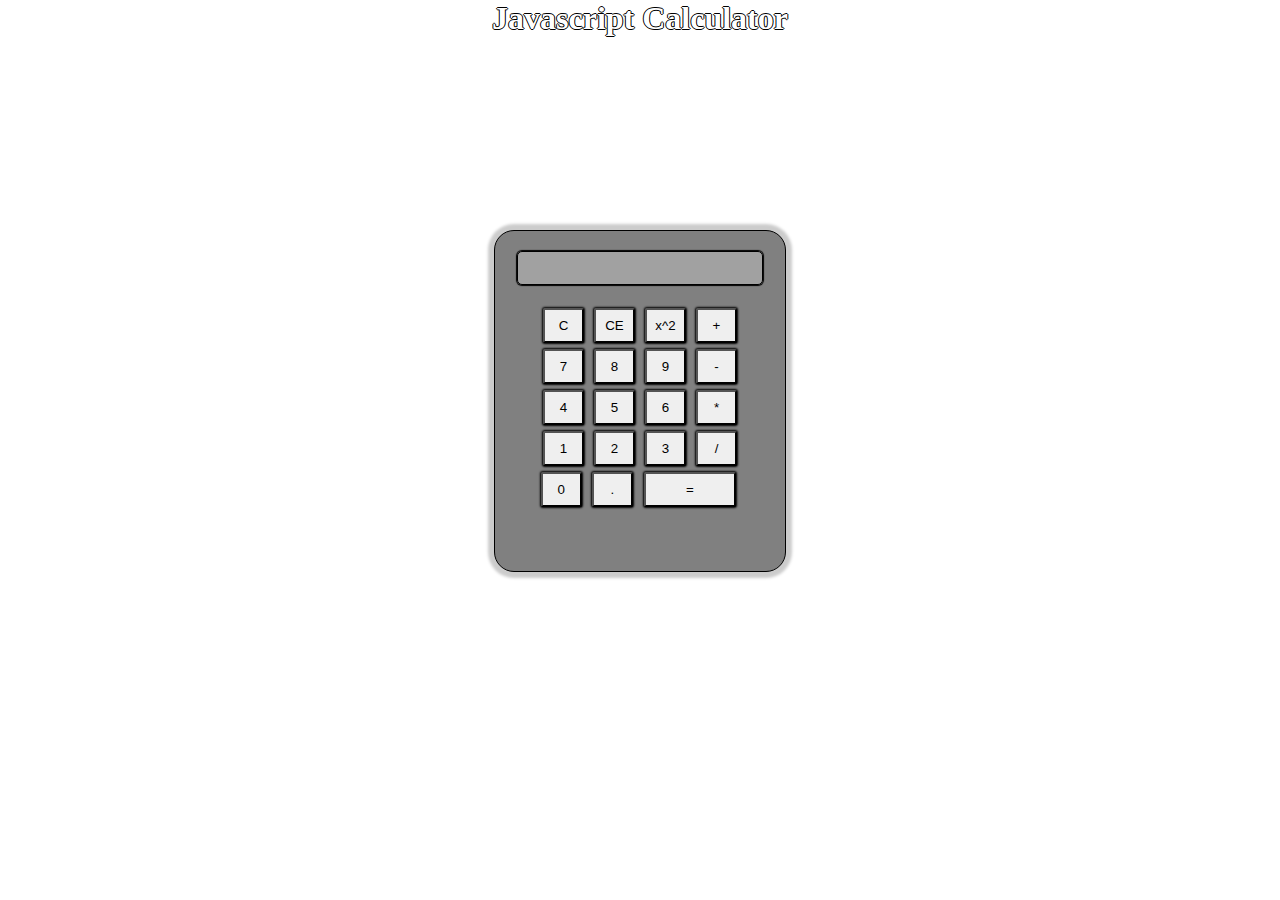
<file: Calculator/index.html>
<!DOCTYPE html>
<html>

<head>
  <meta charset="utf-8">
  <title>Calculator</title>
  <meta name="viewport" content="width=device-width,initial-scale=1">
  <link href="main.css" rel="stylesheet" type="text/css">
</head>

<body>
  <h1>Javascript Calculator</h1>

  <div id="calculator">
      <form class="form">
        <input type="text" id="display" disabled>
        <br>
        <input type="button" value="C" class="keys" onclick="toScreen('c')">
        <input type="button" value="CE" class="keys" onclick="backspace()">
        <input type="button" value="x^2" class="keys" onclick="power()">
        <input type="button" value="+" class="keys" onclick="toScreen('+')">
        <br>
        <input type="button" value="7" class="keys" onclick="toScreen('7')">
        <input type="button" value="8" class="keys" onclick="toScreen('8')">
        <input type="button" value="9" class="keys" onclick="toScreen('9')">
        <input type="button" value="-" class="keys" onclick="toScreen('-')">
        <br>
        <input type="button" value="4" class="keys" onclick="toScreen('4')">
        <input type="button" value="5" class="keys" onclick="toScreen('5')">
        <input type="button" value="6" class="keys" onclick="toScreen('6')">
        <input type="button" value="*" class="keys" onclick="toScreen('*')">
        <br>
        <input type="button" value="1" class="keys" onclick="toScreen('1')">
        <input type="button" value="2" class="keys" onclick="toScreen('2')">
        <input type="button" value="3" class="keys" onclick="toScreen('3')">
        <input type="button" value="/" class="keys" onclick="toScreen('/')">
        <br>
        <input type="button" value="0" class="keys" onclick="toScreen('0')">
        <input type="button" value="." class="keys" onclick="toScreen('.')">
        <input type="button" value="=" class="equal" onclick="equal()">
      </form>
  </div>

  <script src="main.js" type="text/javascript"></script>
</body>

</html>
</file>
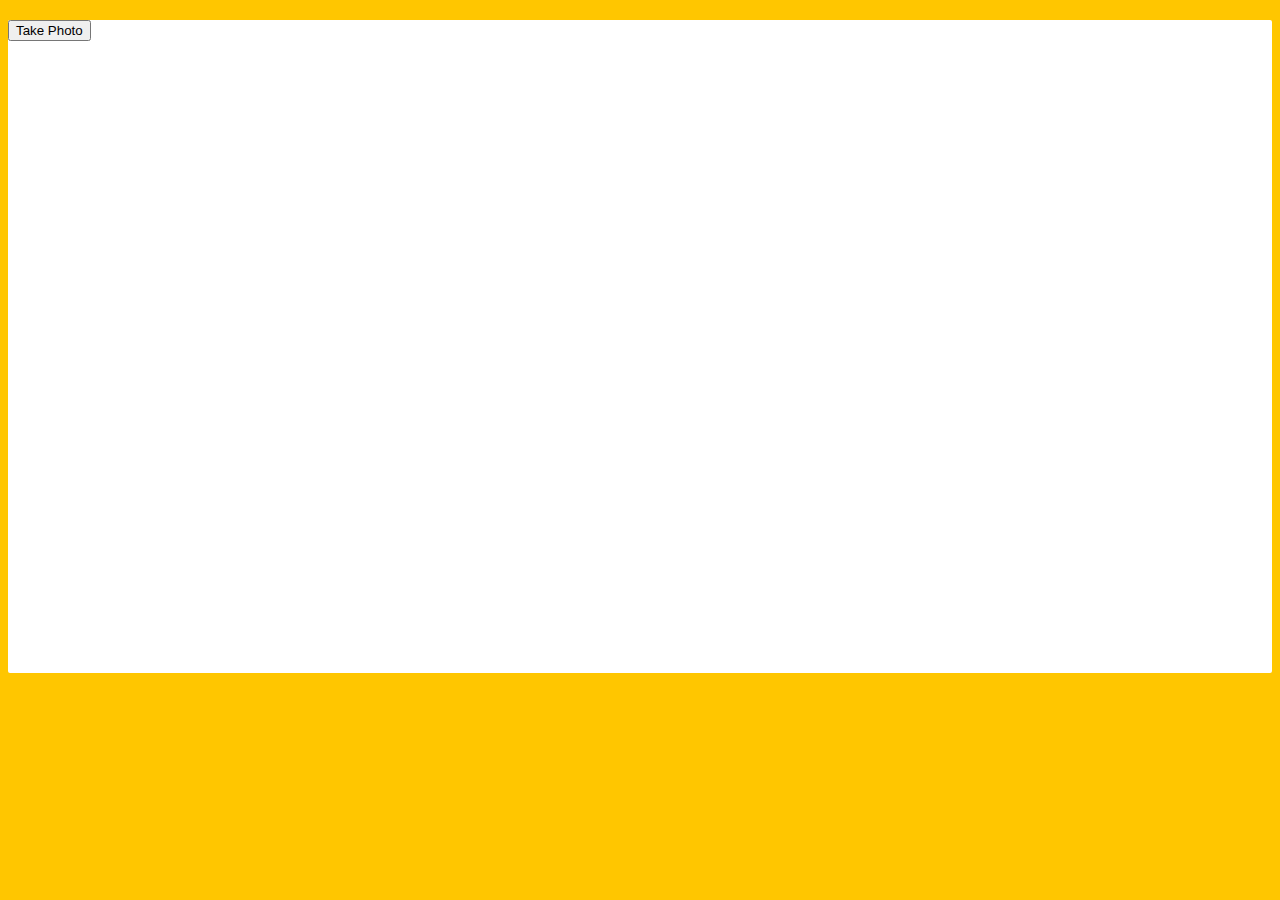
<file: JavaScript30-master/19 - Webcam Fun/index.html>
<!DOCTYPE html>
<html lang="en">
<head>
  <meta charset="UTF-8">
  <title>Get User Media Code Along!</title>
  <link rel="stylesheet" href="style.css">
</head>
<body>

  <div class="photobooth">
    <div class="controls">
      <button onClick="takePhoto()">Take Photo</button>
<!--       <div class="rgb">
        <label for="rmin">Red Min:</label>
        <input type="range" min=0 max=255 name="rmin">
        <label for="rmax">Red Max:</label>
        <input type="range" min=0 max=255 name="rmax">

        <br>

        <label for="gmin">Green Min:</label>
        <input type="range" min=0 max=255 name="gmin">
        <label for="gmax">Green Max:</label>
        <input type="range" min=0 max=255 name="gmax">

        <br>

        <label for="bmin">Blue Min:</label>
        <input type="range" min=0 max=255 name="bmin">
        <label for="bmax">Blue Max:</label>
        <input type="range" min=0 max=255 name="bmax">
      </div> -->
    </div>

    <canvas class="photo"></canvas>
    <video class="player"></video>
    <div class="strip"></div>
  </div>

  <audio class="snap" src="http://wesbos.com/demos/photobooth/snap.mp3" hidden></audio>

  <script src="scripts.js"></script>

</body>
</html>
</file>
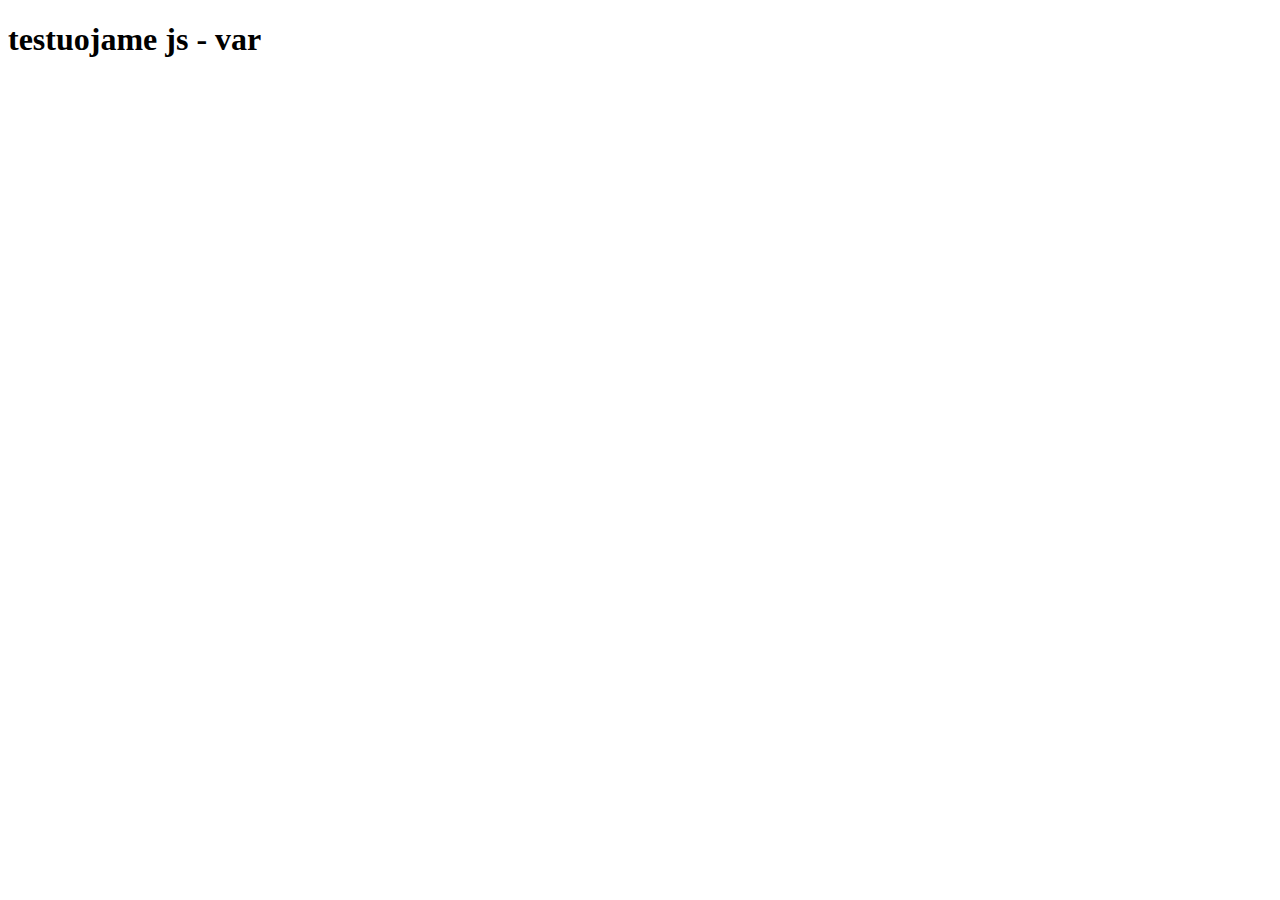
<file: Practical tasks (js)/Day1JavaScript/1/index.html>
<!DOCTYPE html>


<html>
  <head>
    <meta charset="utf-8">
    <title>testuojame js - var</title>
  </head>
  <body>
      <h1>testuojame js - var</h1>


      <script type="text/javascript">
          console.log("Labas, html-js");
      </script>

      <script type="text/javascript" src="js/main.js"></script>
  </body>
</html>
</file>
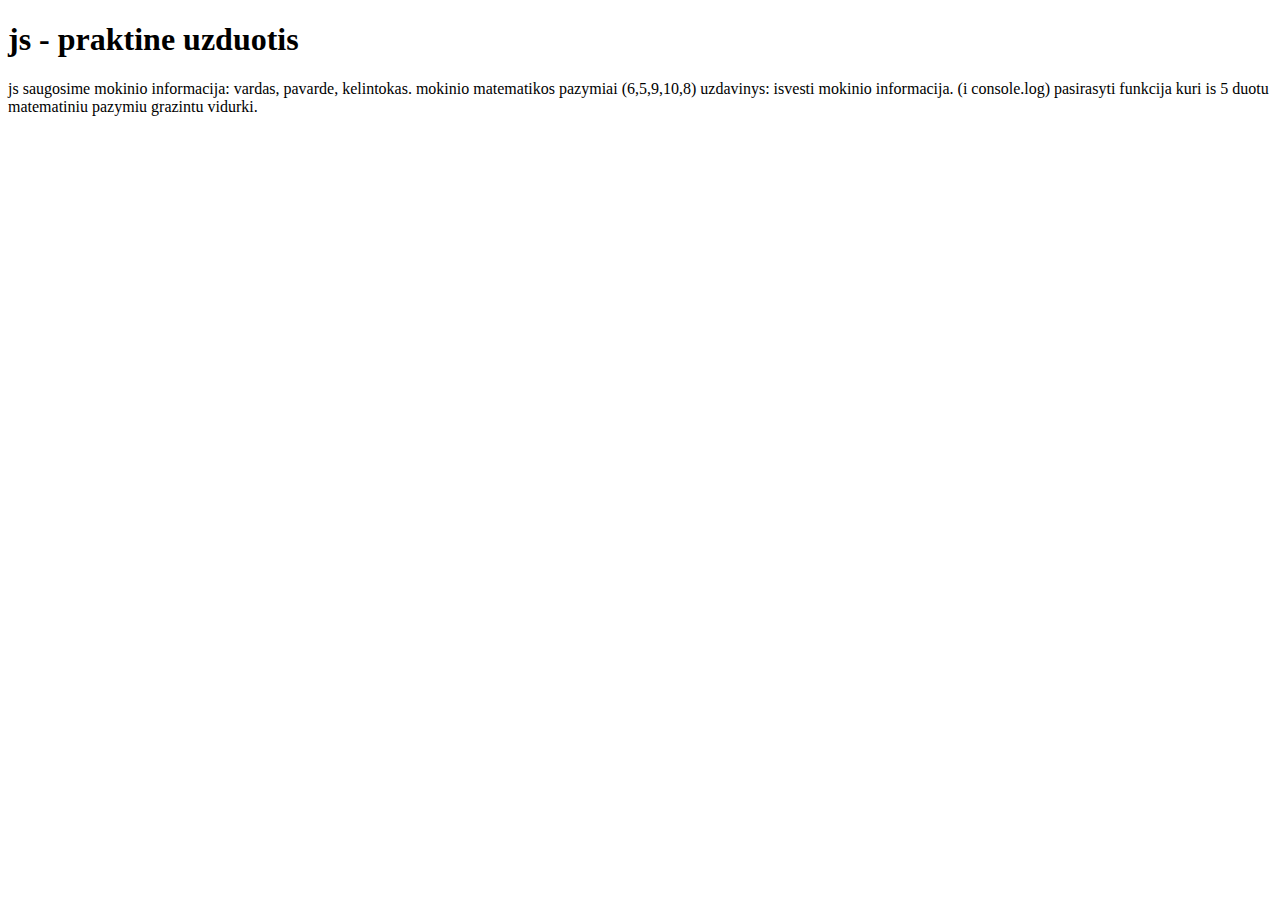
<file: Practical tasks (js)/Day1JavaScript/2/index.html>
<!DOCTYPE html>


<html>
  <head>
    <meta charset="utf-8">
    <title>testuojame js - var</title>
  </head>
  <body>
      <h1>js - praktine uzduotis</h1>


      <p>
        js saugosime mokinio informacija: vardas, pavarde, kelintokas.
        mokinio matematikos pazymiai (6,5,9,10,8)
        uzdavinys:
              isvesti mokinio informacija. (i console.log)
              pasirasyti funkcija kuri is 5 duotu matematiniu pazymiu grazintu vidurki.
      </p>


      <script type="text/javascript" src="js/main.js"></script>
  </body>
</html>
</file>
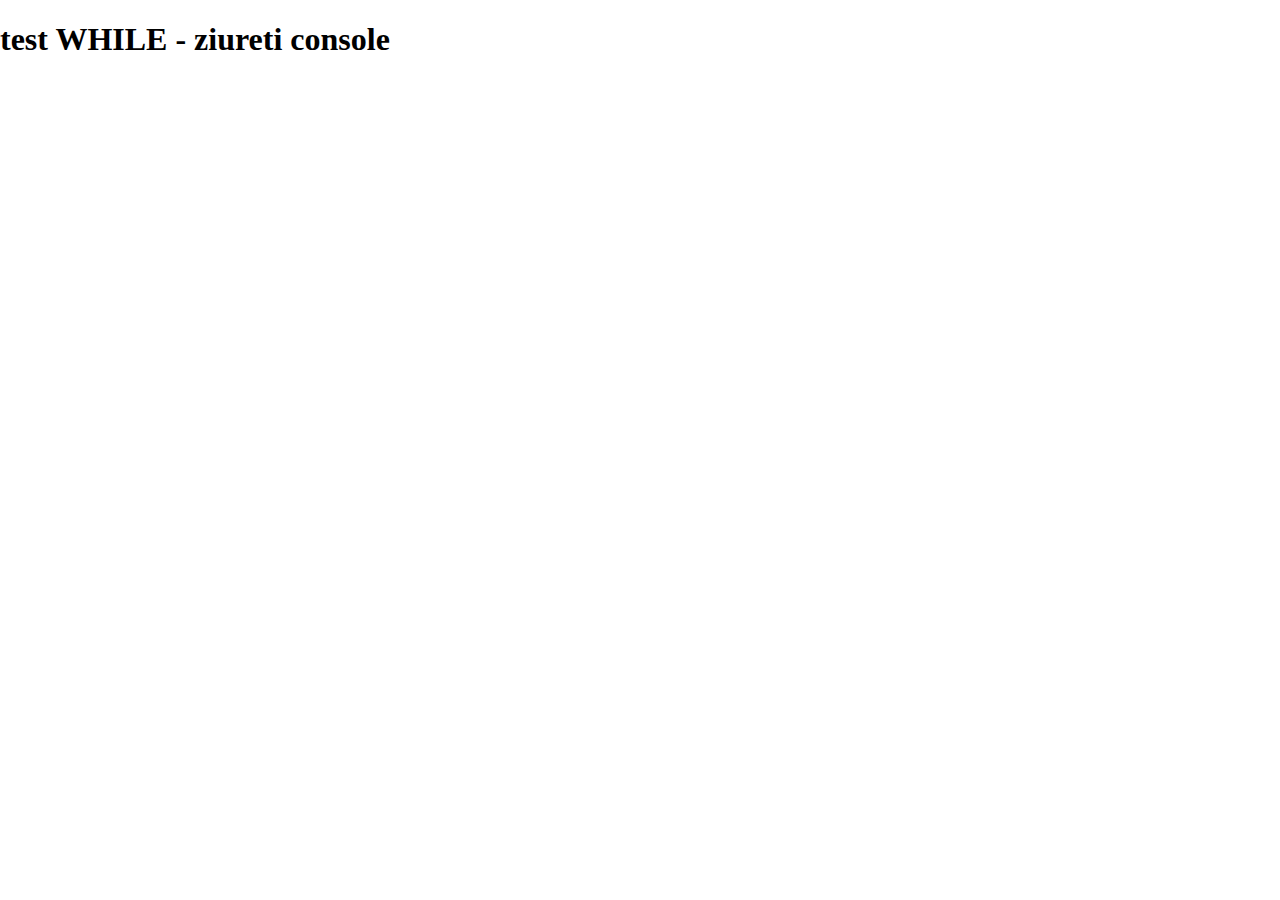
<file: Practical tasks (js)/Day3/1-while/index.html>
<!DOCTYPE html>
<html>

<head>
    <meta charset="utf-8">
    <title>Darbas su Bootstrap</title>
    <link href="css/normalize.css" rel="stylesheet" type="text/css" />

    <!-- <link href="css/main.css" rel="stylesheet" type="text/css" /> -->

</head>

<body>
    <h1>test WHILE - ziureti console</h1>

    <script src="js/main.js" type="text/javascript"></script>
</body>

</html>
</file>
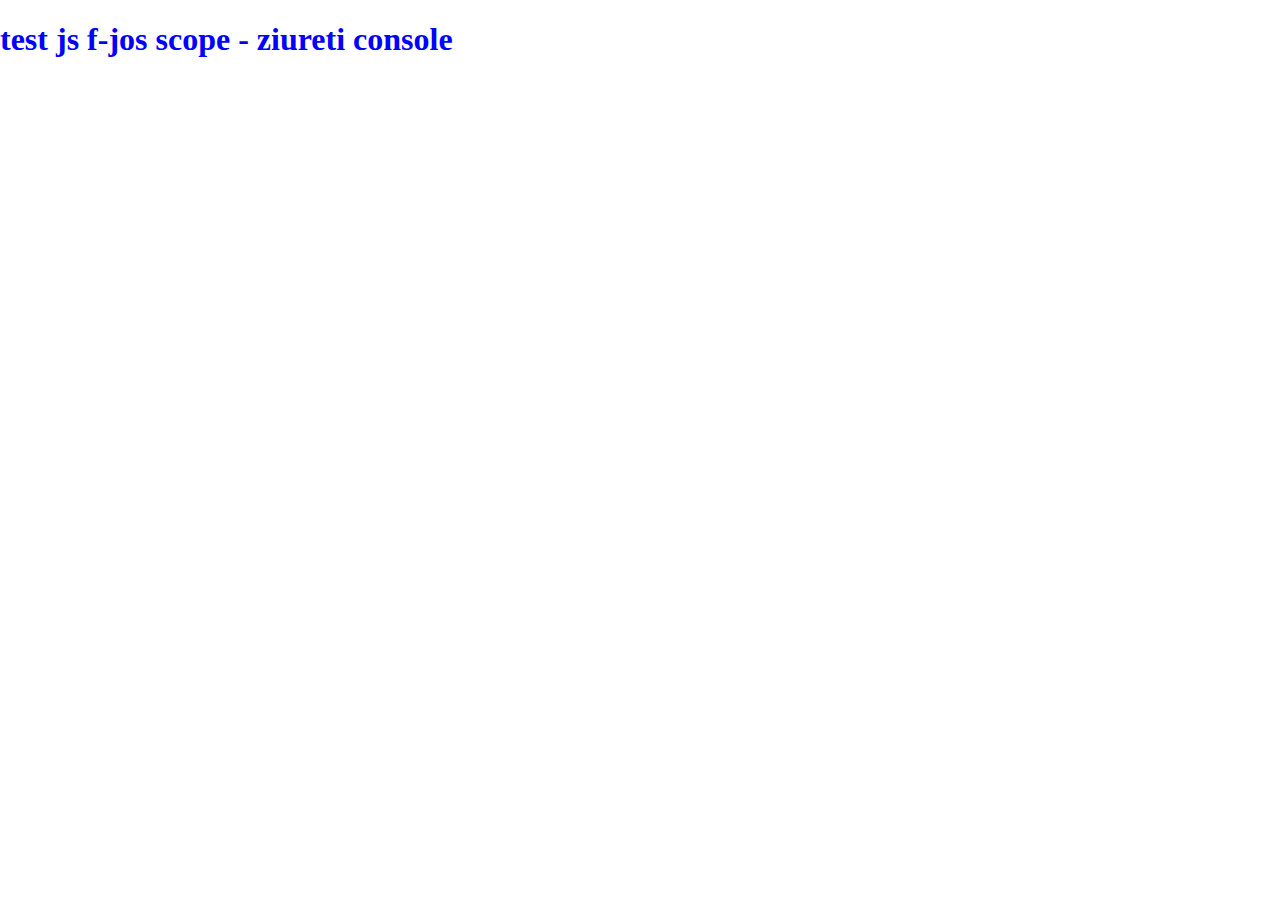
<file: Practical tasks (js)/Day5/1-js-function-scopes/index.html>
<!DOCTYPE html>
<html>

<head>
    <meta charset="utf-8">
    <title>Darbas su Bootstrap</title>
    <link href="css/normalize.css" rel="stylesheet" type="text/css" />

    <link href="css/main.css" rel="stylesheet" type="text/css" />

</head>

<body>



    <h1>test js f-jos scope - ziureti console</h1>

    <script src="js/main.js" type="text/javascript"></script>
</body>

</html>
</file>
<file: Calculator/main.css>
html {
  height: 100%;
  width: 100%;
}

body {
  max-width: 1366px;
  text-align: center;
  height: 100%;
  margin: 0;
}

h1 {
  width: 100%;
  height: 20%;
  margin: 0;
  color: white;
  font-weight: bold;
  text-shadow: -1px 0 black, 0 1px black, 1px 0 black, 0 -1px black;
}

#calculator {
  width: 250px;
  height: 300px;
  margin: 50px auto;
  background-color: grey;
  border: 1px solid black;
  padding: 20px;
  border-radius: 20px;
  box-shadow: 0 0 3px 6px #ccc;
}

#display {
  margin-bottom: 20px;
  height: 30px;
  width: 12em;
  border: 1px solid black;
  border-radius: 5px;
  box-shadow: 0 0 1px 1px black;
  text-align: right;
  font: 20px bold;
}

.keys {
  width: 41px;
  height: 35px;
  margin: 3px;
  box-shadow: 0 0 2px 1px black;
  border-radius: 2px;
  outline: none;
}

.equal {
  width: 92.5px;
  height: 35px;
  margin: 3px;
  margin-left: 4px;
  margin-right: 6px;
  box-shadow: 0 0 2px 1px black;
  border-radius: 2px;
  outline: none;
}
</file>
<file: JavaScript30-master/19 - Webcam Fun/style.css>
html {
  box-sizing: border-box;
}

*, *:before, *:after {
  box-sizing: inherit;
}

html {
  font-size: 10px;
  background:#ffc600;
}

.photobooth {
  background:white;
  max-width:150rem;
  margin: 2rem auto;
  border-radius:2px;
}

/*clearfix*/
.photobooth:after {
  content: '';
  display: block;
  clear: both;
}

.photo {
  width:100%;
  float:left;
}

.player {
  position: absolute;
  top:20px;
  right: 20px;
  width:200px;
}

/*
  Strip!
*/

.strip {
  padding:2rem;
}
.strip img {
  width:100px;
  overflow-x: scroll;
  padding:0.8rem 0.8rem 2.5rem 0.8rem;
  box-shadow:0 0 3px rgba(0,0,0,0.2);
  background:white;
}

.strip a:nth-child(5n+1) img { transform: rotate(10deg); }
.strip a:nth-child(5n+2) img { transform: rotate(-2deg); }
.strip a:nth-child(5n+3) img { transform: rotate(8deg); }
.strip a:nth-child(5n+4) img { transform: rotate(-11deg); }
.strip a:nth-child(5n+5) img { transform: rotate(12deg); }
</file>
<file: Practical tasks (js)/Day5/1-js-function-scopes/css/main.css>
h1 {
  color: blue;
}


header {
  background-color: rgb(242, 222, 240);
  padding: 20px 0;
}
.topmenu {
  padding: 45px 0;
}
ul li {
  display: inline-block;
}
</file>
